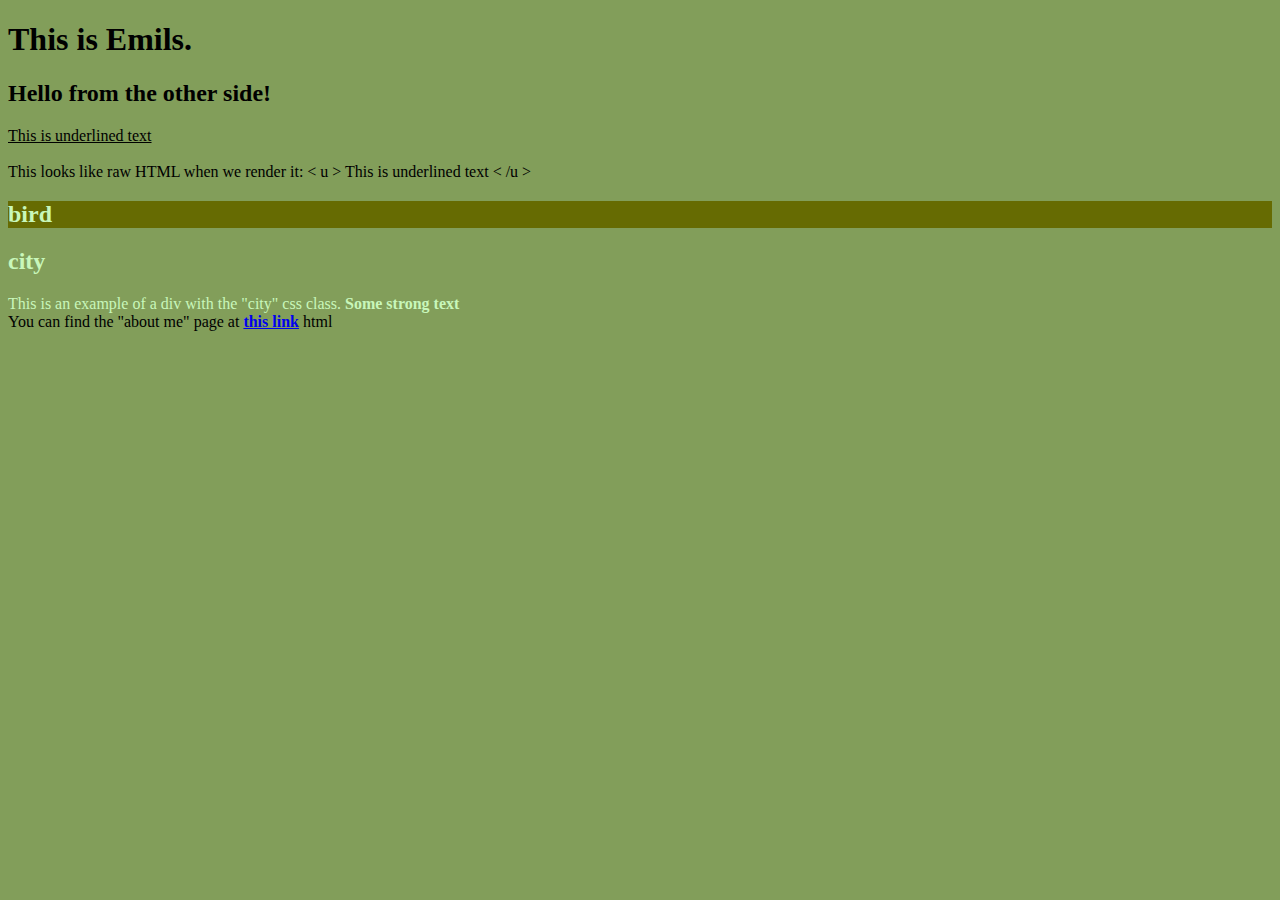
<file: index.html>
<!DOCTYPE html>
<html lang="en">
<head>
    <link rel="stylesheet" href="styles.css">
    <meta charset="UTF-8">
    <meta name="viewport" content="width=device-width, initial-scale=1.0">
    <title>My Website</title>
</head>
<body>
    <div class="This is Emils.">
      <h1>This is Emils.</h1>
      <h2>Hello from the other side!</h2>
</div>

    <u>This is underlined text</u>
    </br>
    <br>
    This looks like raw HTML when we render it:
    &lt; u  &gt; This is underlined text &lt; /u  &gt;
<div class="bird">
<h2>bird</h2>
</div>

<div class="city">
   <h2>city</h2>

   This is an example of a div with the "city" css class.

   <strong>Some strong text</strong>
</div>
    

 You can find the "about me" page at <strong><a href="about_me.html">this link</a></strong>

</body>
</html>

html <style>
body {
background-color: #829e5a;
}
</style>
</file>
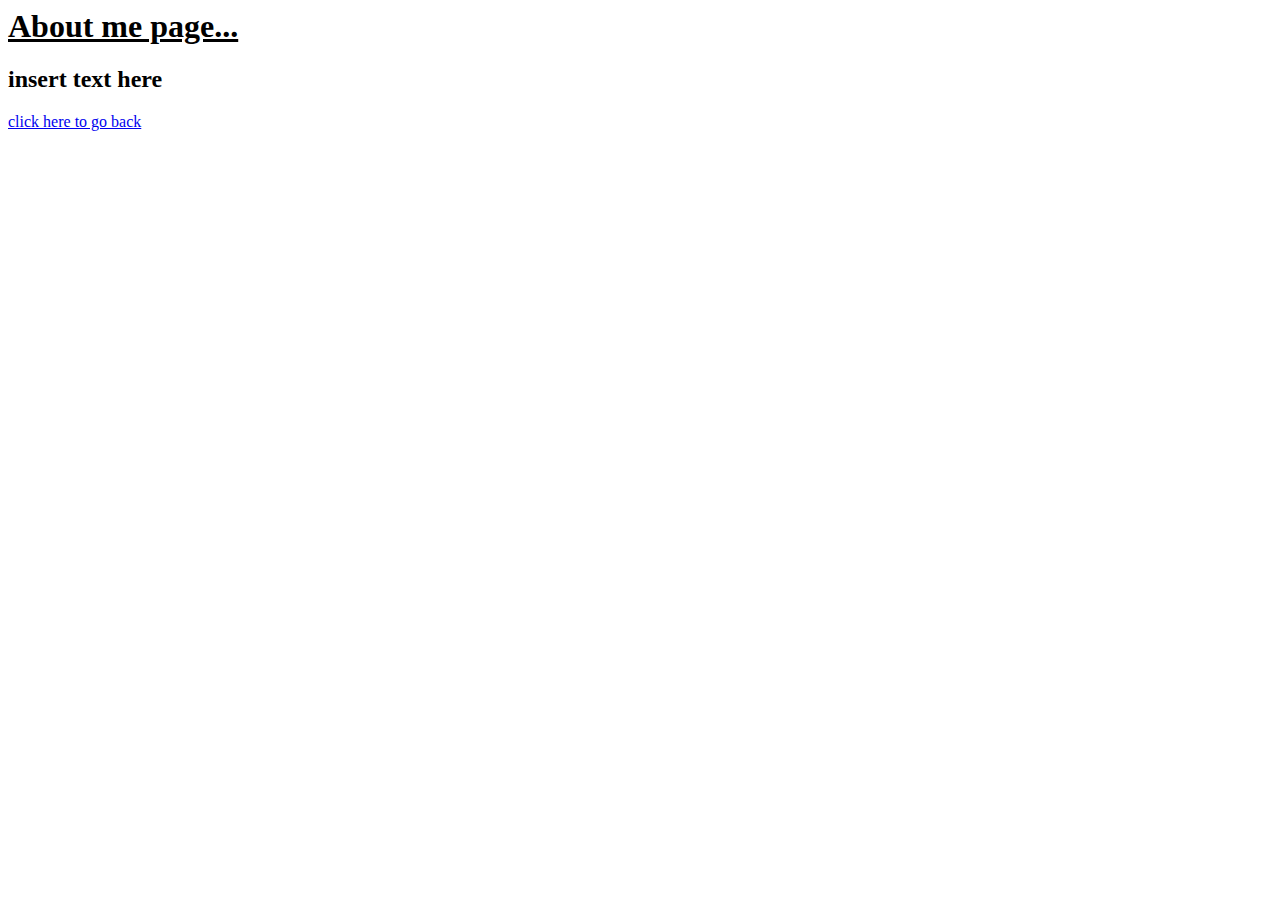
<file: about_me.html>
<html>
<head>
    <title>About me</title>
</head>
<body>
<u><h1>About me page...</h1></u>
<strong><h2> insert text here </strong></h2>
    <a href="index.html">click here to go back</a>
</body>
</html>
</file>
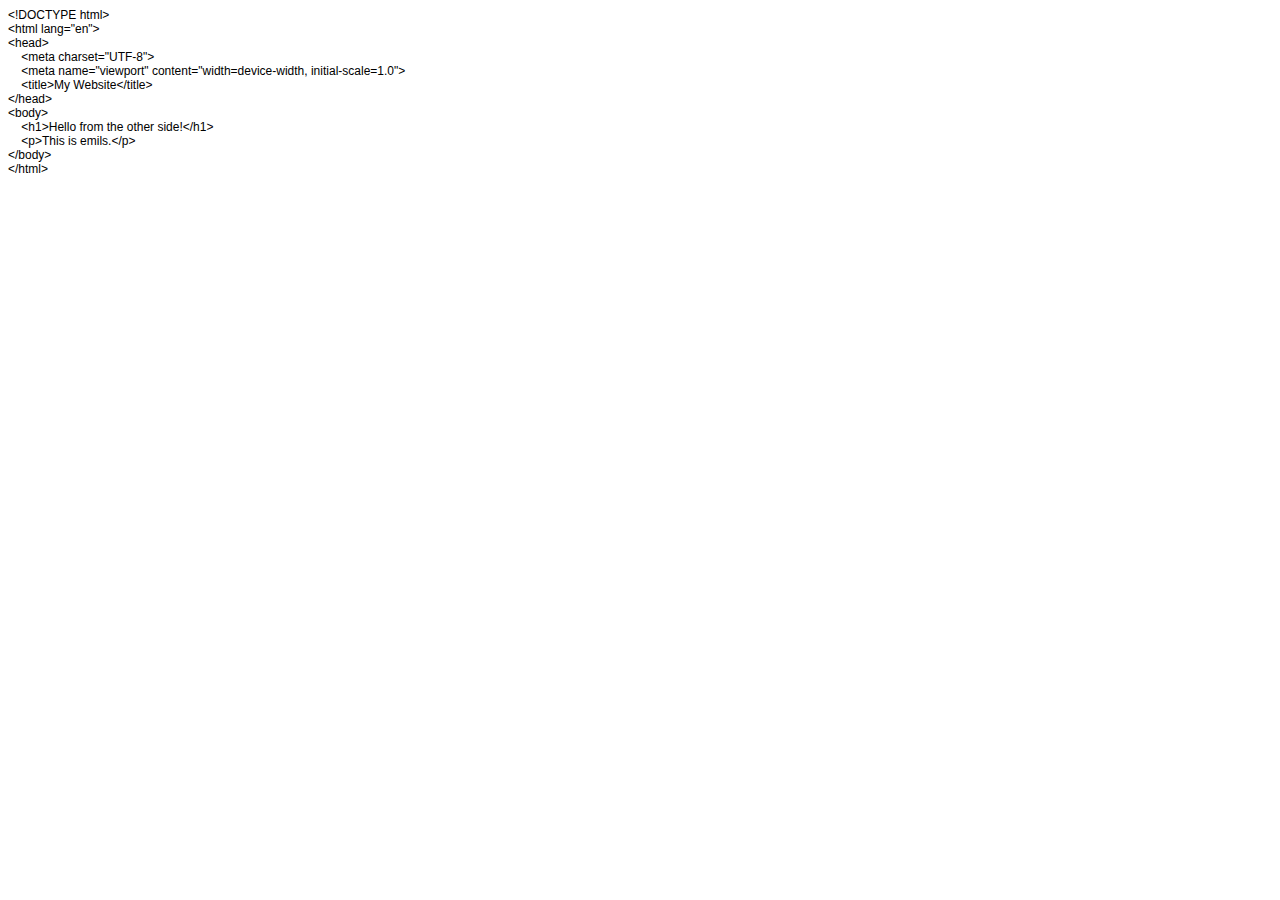
<file: clean.html>
<!DOCTYPE html PUBLIC "-//W3C//DTD HTML 4.01//EN"
"http://www.w3.org/TR/html4/strict.dtd">
<html>
<head>
  <meta http-equiv="Content-Type" content="text/html; charset=utf-8">
  <meta http-equiv="Content-Style-Type" content="text/css">
  <title></title>
  <meta name="Generator" content="Cocoa HTML Writer">
  <meta name="CocoaVersion" content="2575.6">
  <style type="text/css">
    p.p1 {margin: 0.0px 0.0px 0.0px 0.0px; font: 12.0px Helvetica}
  </style>
</head>
<body>
  <p class="p1">&lt;!DOCTYPE html&gt;</p>
  <p class="p1">&lt;html lang="en"&gt;</p>
  <p class="p1">&lt;head&gt;</p>
  <p class="p1"><span class="Apple-converted-space">&nbsp; &nbsp;</span> &lt;meta charset="UTF-8"&gt;</p>
  <p class="p1"><span class="Apple-converted-space">&nbsp; &nbsp;</span> &lt;meta name="viewport" content="width=device-width, initial-scale=1.0"&gt;</p>
  <p class="p1"><span class="Apple-converted-space">&nbsp; &nbsp;</span> &lt;title&gt;My Website&lt;/title&gt;</p>
  <p class="p1">&lt;/head&gt;</p>
  <p class="p1">&lt;body&gt;</p>
  <p class="p1"><span class="Apple-converted-space">&nbsp; &nbsp;</span> &lt;h1&gt;Hello from the other side!&lt;/h1&gt;</p>
  <p class="p1"><span class="Apple-converted-space">&nbsp; &nbsp;</span> &lt;p&gt;This is emils.&lt;/p&gt;</p>
  <p class="p1">&lt;/body&gt;</p>
  <p class="p1">&lt;/html&gt;</p>
</body>
</html>
</file>
<file: styles.css>
.city {
  background-color: #grey;
  color: #c8f7ba;
}

.bird {
  background-color: #666b02;
    color: #c8f7ba;
}

.css body {
background-color: bbd1a9;
}

.buttons {
  background-color: #000000;
    color: #c8f7ba;
}

.intro {
  background-color: #c8f7ba
    color: #c8f7be
</file>
